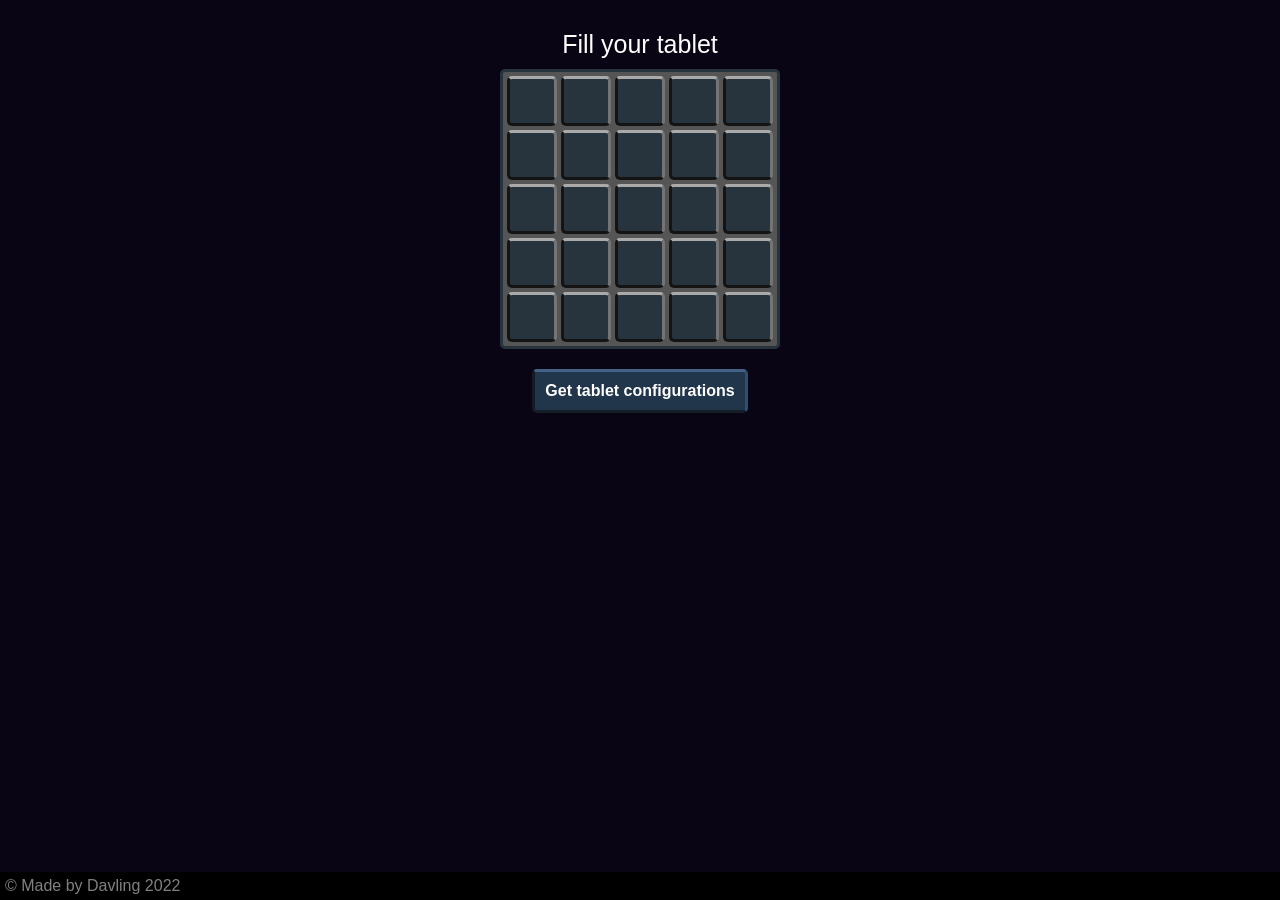
<file: index.html>
<!DOCTYPE html>

<html>
<head>
    <link href='table.css' rel='stylesheet' type='text/css'>
    <script src="https://ajax.googleapis.com/ajax/libs/jquery/3.6.0/jquery.min.js"></script>
    <script src="table.js"></script> 
    <title>Table</title>
</head>
<body>
    <div id="page">
        <div id="description">Fill your tablet</div>
        <div id="input_container"></div>
        <div id="button">Get tablet configurations</div>
        <div id="output_container"></div>
    </div>
    <div id="footer">© Made by Davling 2022</div>
</body>
</html>
</file>
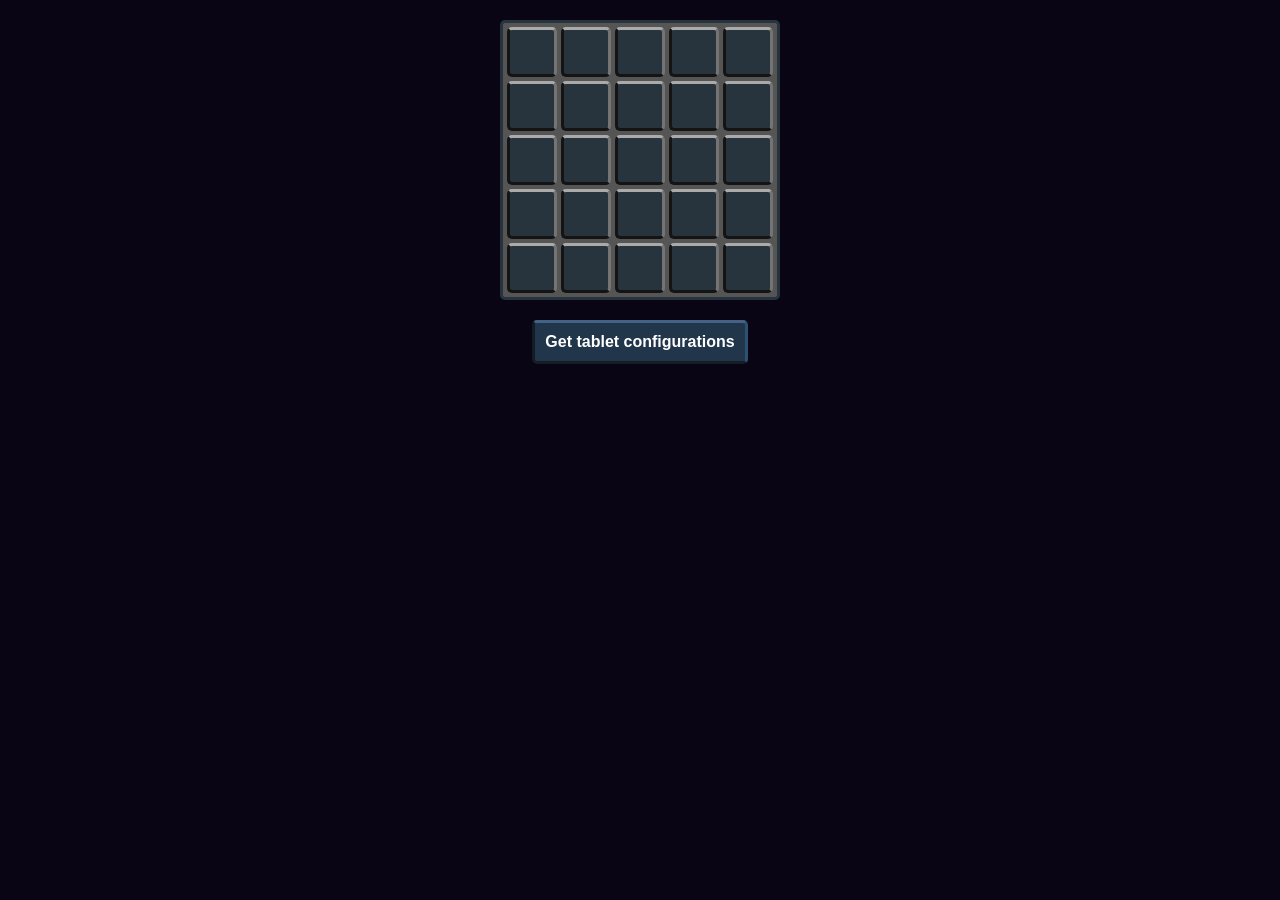
<file: table.html>
<!DOCTYPE html>

<html>
<head>
    <link href='table.css' rel='stylesheet' type='text/css'>
    <script src="https://ajax.googleapis.com/ajax/libs/jquery/3.6.0/jquery.min.js"></script>
    <script src="table.js"></script> 
    <title>Table</title>
</head>
<body>
    <div id="page">
        <div id="input_container"></div>
        <div id="button">Get tablet configurations</div>
        <div id="output_container"></div>
    </div>
</body>
</html>
</file>
<file: table.css>
body{
    background-color: hsl(255,60%,5%);
    font-family: sans-serif;
    color: white;
    margin: 0;
}

#page{
    margin: 0 auto;
    margin-top: 20px;
    display: flex;
    flex-direction: column;
    align-items: center;
}

#input_container{
    padding: 2px;
    background-color: rgb(85, 85, 85);
    display: inline-block;
    border: 3px solid rgb(39, 52, 61);
    border-radius: 5px;
}

.row{
    display: flex;
}

.cell{
    cursor: pointer;
    width: 50px;
    height: 50px;
    margin: 2px;
    background-color: rgb(39, 52, 61);
    box-sizing: border-box;
    border: 3px solid rgb(20, 20, 20);
    border-radius: 5px;
    border-top-color: rgb(170, 170, 170);
    border-right-color: #747474;
}

.cell:not(.active):hover{
    filter: grayscale(80%) brightness(125%);
}


.cell.active{
    background-color: rgb(82, 89, 139);
    filter: grayscale(80%) brightness(150%);

}

#button{
    cursor: pointer;
    font-weight: bold;
    border: 3px solid black;
    border-radius: 5px;
    padding: 10px;
    background-color: rgb(33, 53, 75);
    margin: 20px;
    border-bottom-color: rgb(21, 29, 39);
    border-top-color: rgb(68, 97, 134);
    border-left-color: rgb(20, 27, 37);
    border-right-color: rgb(45, 81, 114);
}

#button:hover{
    filter: grayscale(25%) brightness(150%);
}

#output_container{
    display: flex;
    flex-wrap: wrap;
    justify-content: space-between;
    padding-left: 10px;
    padding-right: 10px;
    margin-bottom: 50px;
}

.result{
    padding: 3px;
    margin: 3px;
    font-size: 14px;
}

.result:hover{
    background-color: rgb(51, 51, 51);
}

.result_table{
    padding: 1px;
    background-color: rgb(85, 85, 85);
    border: 2px solid rgb(39, 52, 61);
    border-radius: 3px;
}

.result_text{
    margin-top: 5px;
    margin-bottom: 15px;
}

.result_text div{
    display: flex;
    justify-content: space-between;
}

.result .cell{
    cursor: pointer;
    width: 25px;
    height: 25px;
    margin: 1px;
    border-width: 2px;
    border-radius: 3px;
    cursor: auto;
}

.result .cell:not(.active):hover{
    filter: none;
}

.result_error{
    font-size: 20px;
}

.result:not(:hover) .green{
    background-color: green;
    color: green;
    filter: none;
}

.result:not(:hover) .yellow{
    background-color: yellow;
    color: yellow;
    filter: none;
}

.result:not(:hover) .red{
    background-color: red;
    color: red;
    filter: none;
}

.result span.green,
.result span.yellow,
.result span.red{
    background-color: unset !important;
    font-weight: bold;
}

#footer{
    color: grey;
    background-color: black;
    position: fixed;
    bottom: 0;
    padding: 5px;
    width: 100%;
}

#description{
    margin: 10px;
    font-size: 25px;
}
</file>
